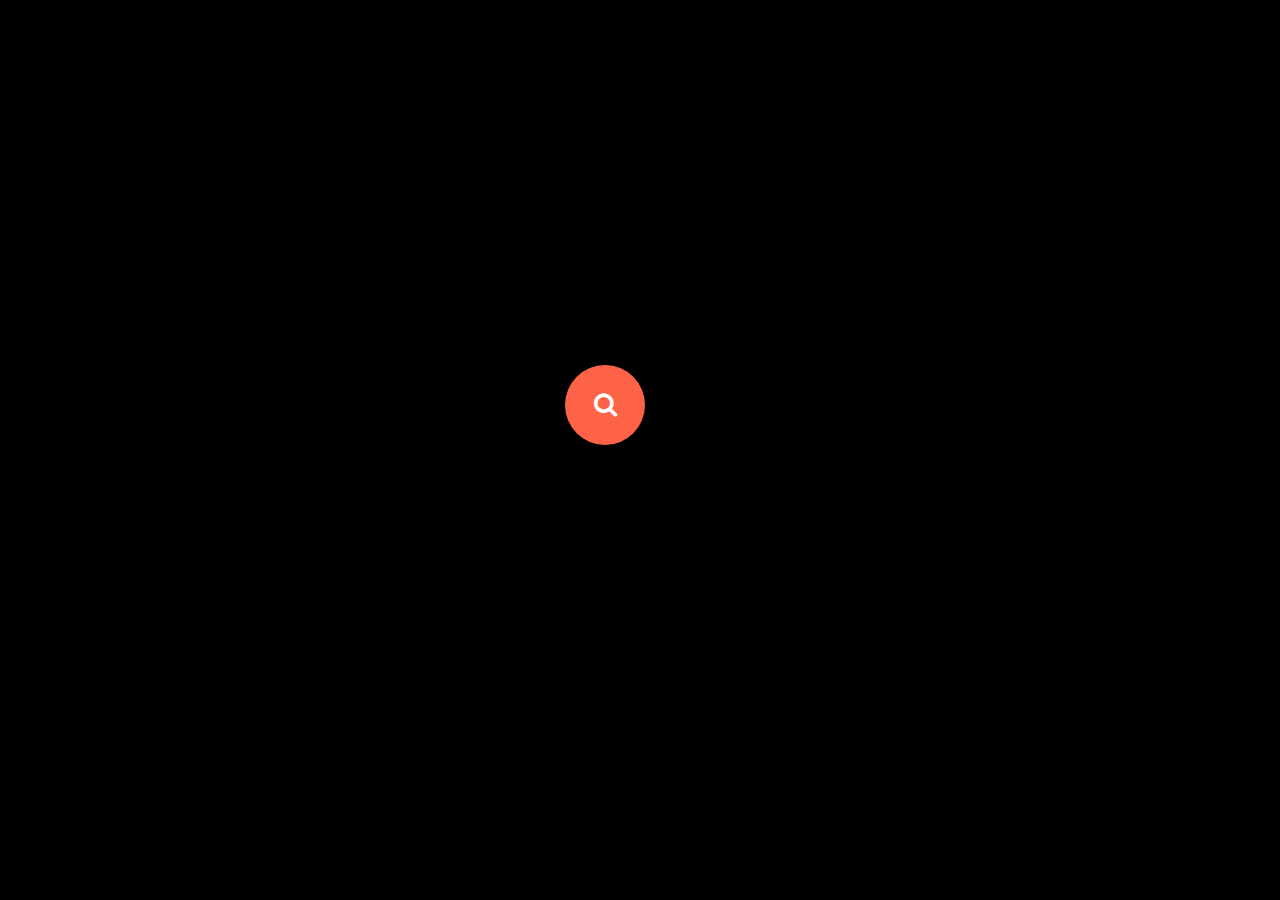
<file:  search bar 2/index.html>
<!DOCTYPE html>
<html lang="en">
<head>
    <meta charset="UTF-8">
    <meta name="viewport" content="width=device-width, initial-scale=1.0">
    <title>animated search bar</title>
    <link rel="stylesheet" href="style.css">
    <link rel="stylesheet" href="https://cdnjs.cloudflare.com/ajax/libs/font-awesome/4.7.0/css/font-awesome.min.css">
</head>
<body>
    <div class="container">
        <input type="text" placeholder="search..">
        <div class="btn">
            <i class="fa fa-search"></i>
        </div>
    </div>
    
</body>
</html>
</file>
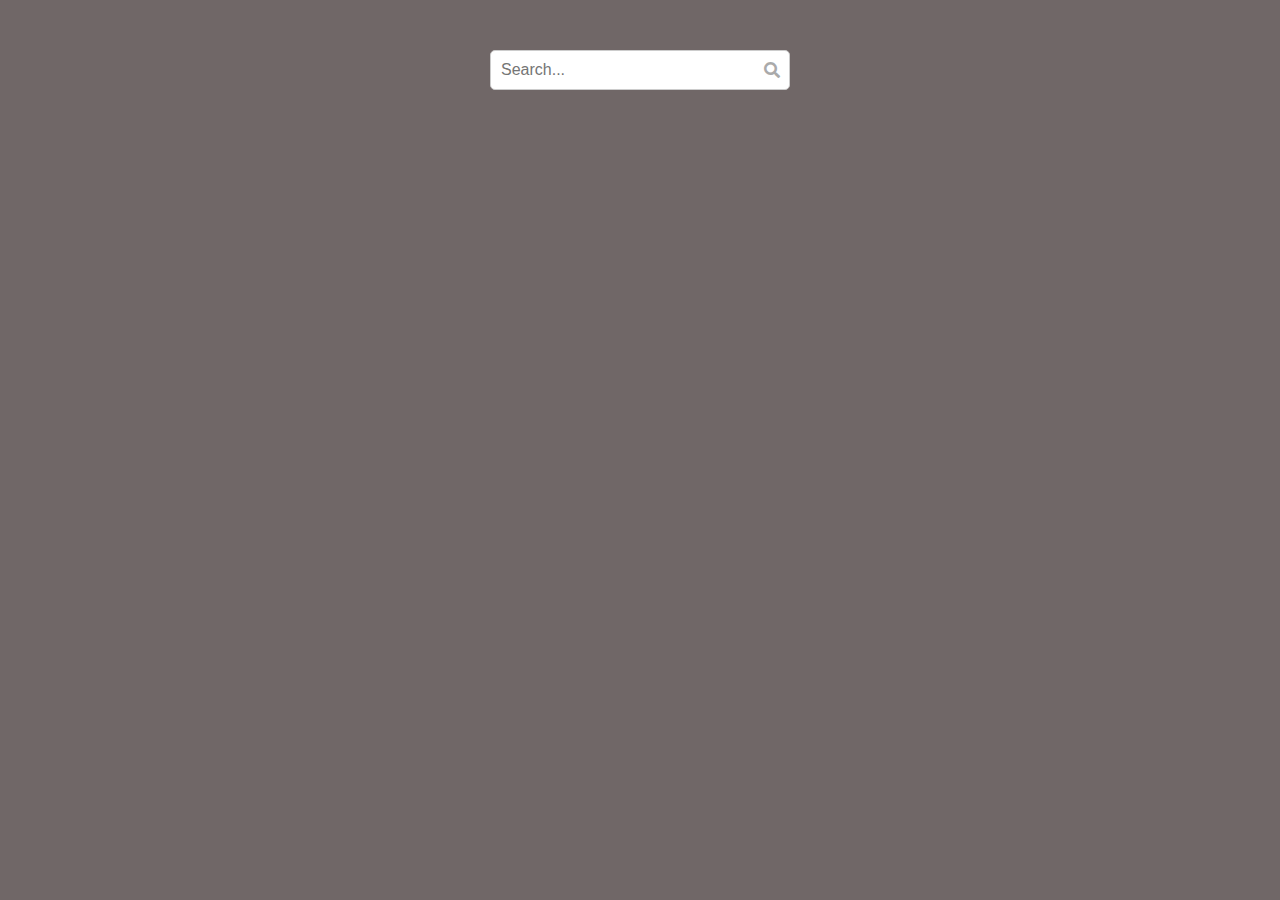
<file: search bar 1/index.html>
<!DOCTYPE html>
<html lang="en">
<head>
<meta charset="UTF-8">
<meta name="viewport" content="width=device-width, initial-scale=1.0">
<title>Facebook Search Bar</title>
<link rel="stylesheet" href="https://cdnjs.cloudflare.com/ajax/libs/font-awesome/5.15.1/css/all.min.css">
<link rel="stylesheet" href="style.css">

</head>
<body>
    <div class="search-bar">
        <input type="text" class="search-input" placeholder="Search...">
        <i class="fas fa-search search-icon"></i>
    </div>
</body>
</html>
</file>
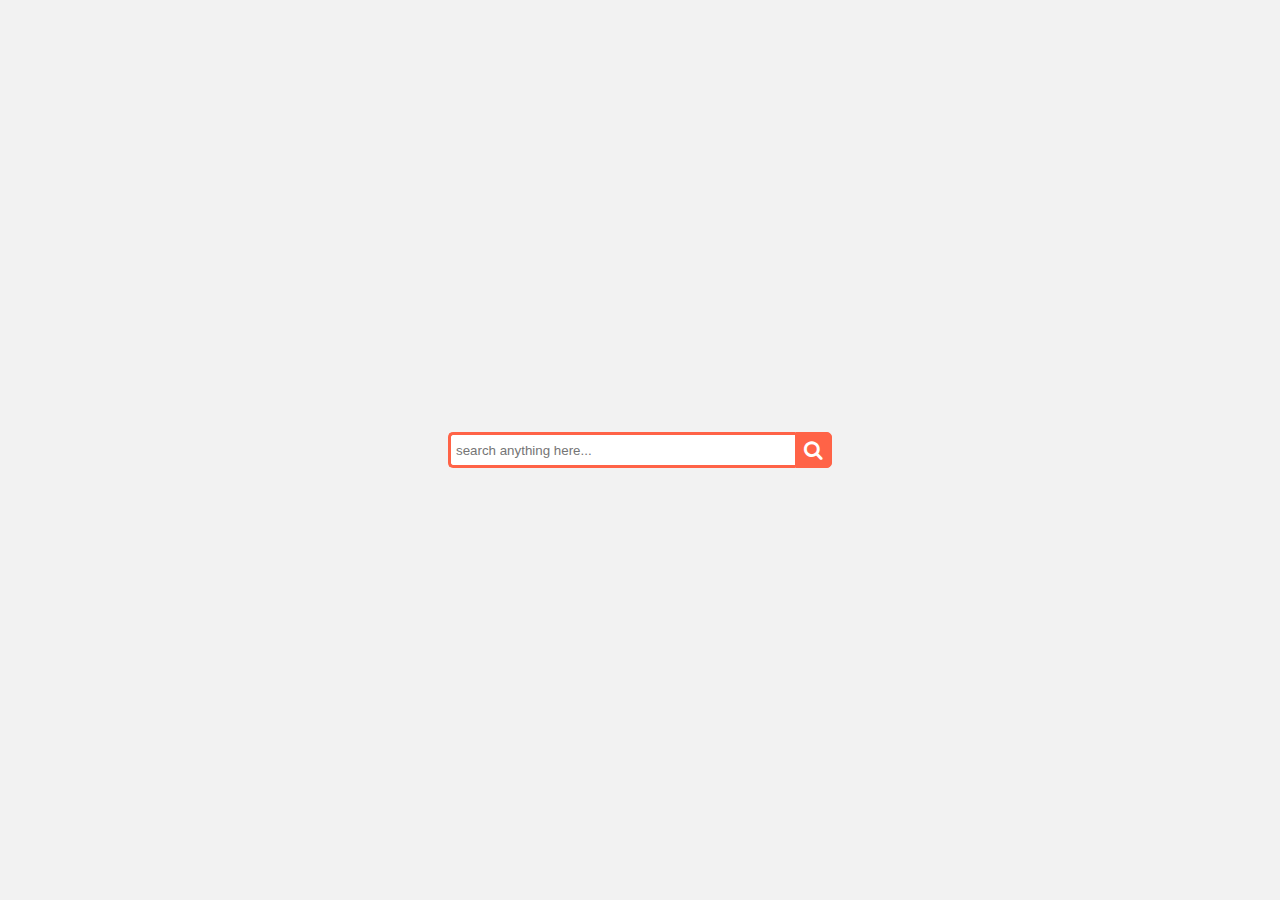
<file: search bar 3/index.html>
<!DOCTYPE html>
<html lang="en">
<head>
    <meta charset="UTF-8">
    <meta name="viewport" content="width=device-width, initial-scale=1.0">
    <title>search bar</title>
    <link rel="stylesheet" href="https://cdnjs.cloudflare.com/ajax/libs/font-awesome/4.7.0/css/font-awesome.min.css">
    <link rel="stylesheet" href="style.css">
</head>
<body>
    <div class="wrap">
        <div class="search">
           <input type="text" class="searchTerm" placeholder="search anything here...">
           <button type="submit" class="searchButton">
             <i class="fa fa-search"></i>
          </button>
        </div>
     </div>
</body>
</html>
</file>
<file:  search bar 2/style.css>
body {
    padding: 0;
    margin: 0;
    background: black;
}

.container {
    position: absolute;
    left: 48%;
    top: 45%;
    transform: translate(-50%, -50%);
    padding: 10px;
}

input {
    height: 60px;
    width: 0px;
    outline: none;
    padding: 0 20px;
    color: black;
    font-size: 20px;
    box-sizing: border-box;
    border: 1px solid tomato;
    border-radius: 50px;
    transition: all .7s ease;
}

::placeholder{
    color: grey;
}

.btn {
    position: absolute;
    right: 0;
    top: 0;
    background: tomato;
    line-height: 80px;
    height: 80px;
    width: 80px;
    text-align: center;
    border-radius: 50%;
    cursor: pointer;
}

.btn i {
    font-size: 25px;
    line-height: 80px;
    color: white;
    transition: all .7s ease;
}
.container:hover input {
    width: 350px;
}
.container:hover i {
    transform: rotate(-350deg);
}
</file>
<file: search bar 1/style.css>
body {
    font-family: Arial, sans-serif;
    background-color: #706767;
    margin: 0;
    padding: 0;
}

.search-bar {
    width: 300px;
    margin: 50px auto;
    position: relative;
    display: flex;
}

.search-input {
    width: 100%;
    padding: 10px;
    border: 1px solid #ccc;
    border-radius: 5px;
    font-size: 16px;
}

.search-icon {
    position: absolute;
    right: 10px;
    top: 50%;
    transform: translateY(-50%);
    color: #aaa;
    cursor: pointer;
}
</file>
<file: search bar 3/style.css>
body{
    background: #f2f2f2;
  }
  
  .search {
    position: relative;
    width: 100%;
    display: flex;
  }
  
  .searchTerm {
    width: 100%;
    border: 3px solid tomato;
    border-right: none;
    padding: 5px;
    height: 20px;
    border-radius: 5px 0 0 5px;
    outline: none;
    color: #9DBFAF;
  }
  
  .searchTerm:focus{
    color: tomato;
  }
  
  .searchButton {
    height: 36px;
    border: 1px solid tomato;
    width: 40px;
    background: tomato;
    color: #fff;
    text-align: center;
    border-radius: 0 5px 5px 0;
    font-size: 20px;
    cursor: pointer;
  }
  
  .wrap{
    position: absolute;
    width: 30%;
    left: 50%;
    top: 50%;
    transform: translate(-50%, -50%);
  }
</file>
